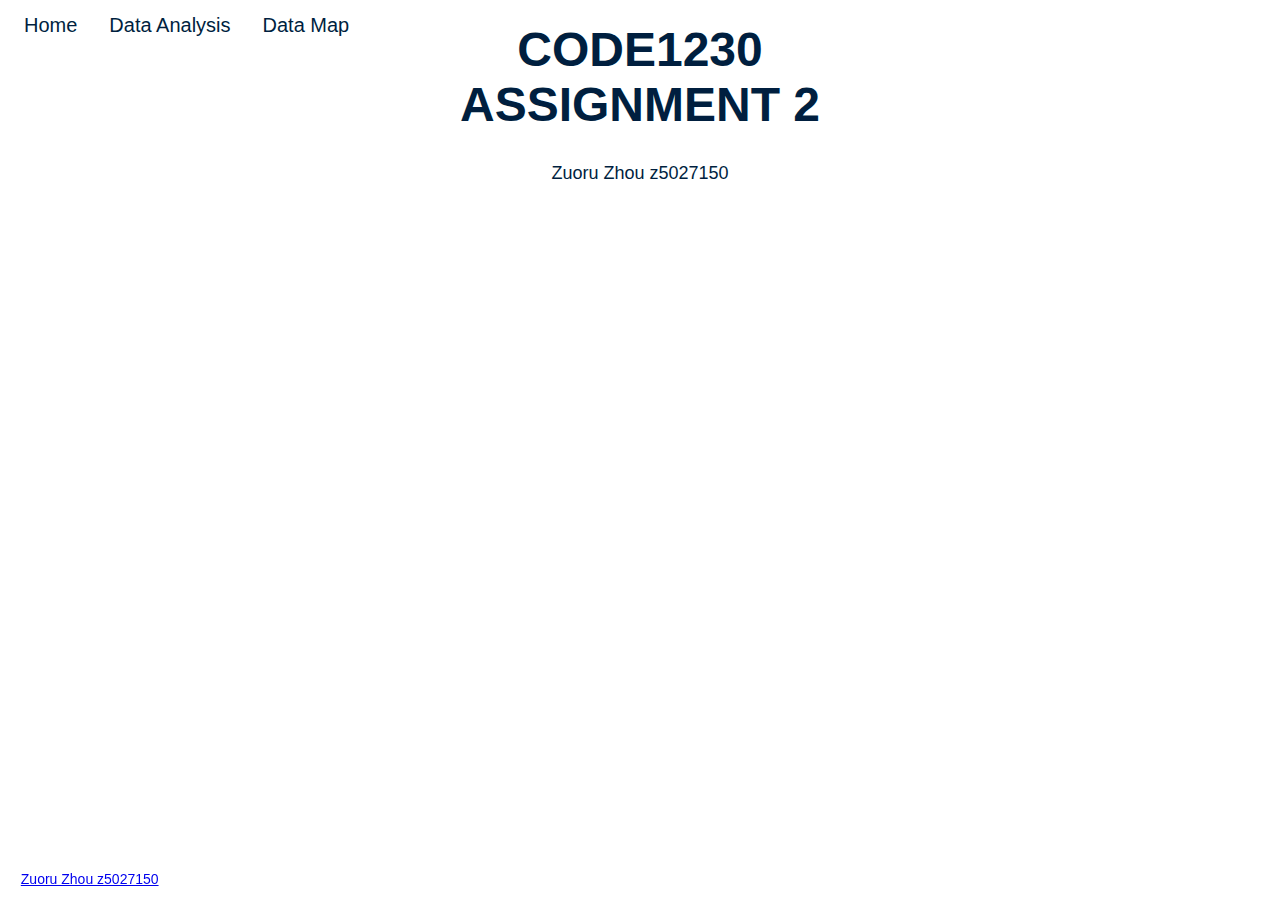
<file: index.html>
<!DOCTYPE html>
<html>

<head>
<link rel="stylesheet" type="text/css" href="style.css"/>
<title>CODE 1230 Week 1</title>
</head>

<body>

 <div class="topnav" id="myTopnav">
 <a href="index.html">Home</a>
 <a href="page1.html">Data Analysis</a>
 <a href="page2.html">Data Map</a>
 
 
  
 </div>


<h1>CODE1230 ASSIGNMENT 2</h1>

<p>Zuoru Zhou z5027150<br><br>

</p>
 
 


 <footer> 
<a href="https://github.com/madeleinejohanson"> Zuoru Zhou z5027150</a>
</footer>

</body>

</html>
</file>
<file: style.css>
body {
	background: #FFFFFF;
	color: #001f3f;
	text-align:center;
	font-family:Helvetica;
	font-size:24px;
}

h1 {
	border-style: solid;
	border-width: 1px;
	border-color: #FFFFFF;
	padding: 1%;
	width: 40%;
	height:10%;
	margin:auto;
}

p {
	font-size:18px;
}

footer {
	position:fixed;
	bottom:0;
	font-size: 14px;
	padding: 1%;
}

.topnav{
	position:fixed;
	top:0;
	background-color: #FFF;
}

.topnav a {
	float:left;
	display:block;
	color:#001f3f;
	text-align: center;
	padding:14px 16px;
	text-decoration: none;
	font-size:20px;
}

.topnav a:hover {
	background-color: #001f3f;
	color: #FFF;
}
</file>
